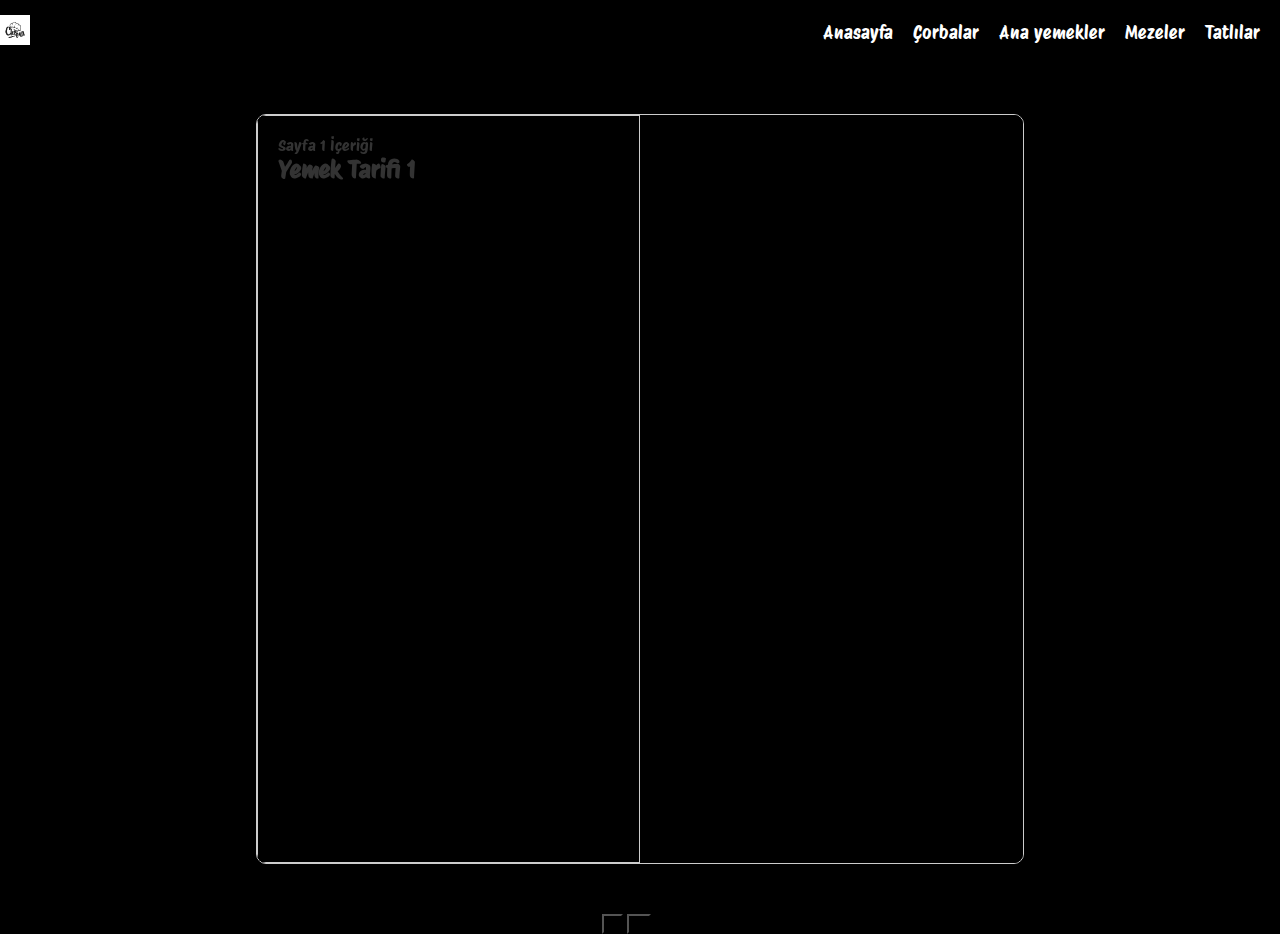
<file: çorbalar.html>
<!DOCTYPE html>
<html lang="en">
    <head>
        <meta charset="UTF-8">
        <meta name="viewport" content="width=device-width, initial-scale=1.0">
        <title>Çorbalar</title>
        <link rel="stylesheet" href="çorbalar.css">
        <link rel="preconnect" href="https://fonts.googleapis.com">
        <link rel="preconnect" href="https://fonts.gstatic.com" crossorigin>
        <link
            href="https://fonts.googleapis.com/css2?family=Protest+Riot&display=swap"
            rel="stylesheet">
        <link
            href="https://cdn.jsdelivr.net/npm/bootstrap@5.3.2/dist/css/bootstrap.min.css"
            rel="stylesheet"
            integrity="sha384-T3c6CoIi6uLrA9TneNEoa7RxnatzjcDSCmG1MXxSR1GAsXEV/Dwwykc2MPK8M2HN"
            crossorigin="anonymous">
    </head>
    <body>
        <!-- ? Navbar -->

        <nav class="navbar">
            <div class="container">
                <a href="#" class="navbar-brand">
                    <img src="chef.png" alt="Chef Logo" width="30" height="30"
                        class="logo">
                </a>
                <ul class="navbar-menu">
                    <li><a href="index.html"
                            class="navbar-link">Anasayfa</a></li>
                    <li><a href="çorbalar.html"
                            class="navbar-link">Çorbalar</a></li>
                    <li><a href="anayemekler.html" class="navbar-link">Ana
                            yemekler</a></li>
                    <li><a href="mezeler.html"
                            class="navbar-link">Mezeler</a></li>
                    <li><a href="tatlı.html"
                            class="navbar-link">Tatlılar</a></li>
                </ul>
            </div>
        </nav>
        <!--Navbar Bitişi  -->

        <!-- Tarif Sitesi -->
        <div class="book">
            <div class="page">
                <div class="page-inner">
                    Sayfa 1 İçeriği
                    <h2>Yemek Tarifi 1</h2>
                    <!-- <img class="yemekresim1" src="https://cdn.yemek.com/mnresize/1250/833/uploads/2021/03/firinda-tavuk-sis-asama-one-cikan.jpg" alt=""> -->
                </div>
            </div>
            <div class="page">
                <div class="page-inner">
                    Sayfa 2 İçeriği
                </div>
            </div>
            <div class="page">
                <div class="page-inner">
                    Sayfa 3 İçeriği
                </div>
            </div>
            <div class="page">
                <div class="page-inner">
                    Sayfa 4 İçeriği
                </div>
            </div>
            <div class="page">
                <div class="page-inner">
                    Sayfa 5 İçeriği
                </div>
            </div>
            <div class="page">
                <div class="page-inner">
                    Sayfa 6 İçeriği
                </div>
            </div>
            <div class="page">
                <div class="page-inner">
                    Sayfa 7 İçeriği
                </div>
            </div>
            <div class="page">
                <div class="page-inner">
                    Sayfa 8 İçeriği
                </div>
            </div>
            <div class="page">
                <div class="page-inner">
                    Sayfa 9 İçeriği
                </div>
            </div>
            <div class="page">
                <div class="page-inner">
                    Sayfa 10 İçeriği
                </div>
            </div>

        </div>

        <div class="butonlar">
            <button class="btn btn-light" id="prevPage">Sol</button>
            <button class="btn btn-light" id="nextPage">Sağ</button>
        </div>
        <script
            src="https://cdn.jsdelivr.net/npm/bootstrap@5.3.2/dist/js/bootstrap.bundle.min.js"
            integrity="sha384-C6RzsynM9kWDrMNeT87bh95OGNyZPhcTNXj1NW7RuBCsyN/o0jlpcV8Qyq46cDfL"
            crossorigin="anonymous"></script>
        <script src="script.js"></script>
        <script src="yeni-script.js"></script>
    </body>
</html>
</file>
<file: çorbalar.css>
* {
    margin: 0;
    padding: 0;
    box-sizing: border-box;
    font-family: "Protest Riot", sans-serif;
    background: black;
}

body {
    background: black !important;
}

.navbar {
    background-color: #000;
    padding: 15px 0;
    transition: background-color 0.3s ease;
}

.container {
    display: flex;
    justify-content: space-between;
    align-items: center;
}

.logo {
    margin-right: 15px;
    color: #fff;
    text-decoration: none;
}

.navbar-menu {
    list-style: none;
    margin: 0;
    padding: 0;
    display: flex;
}

.navbar-menu li {
    margin-right: 20px;
}

.navbar-link {
    color: #fff;
    text-decoration: none;
    font-size: 18px;
    transition: color 0.3s ease;
}

.navbar-link:hover {
    color: gold;
}

.navbar-link:before {
    content: "";
    position: absolute;
    width: 0;
    height: 2px;
    bottom: 0;
    left: 0;
    background-color: gold;
    visibility: hidden;
    transition: all 0.3s ease;
}

.navbar-link:hover:before {
    visibility: visible;
    width: 100%;
}

/*?Navbar tasarımı bitişi  */
.book {
    width: 60%;
    height: 750px;
    /* Defterin yüksekliği */
    margin: 50px auto;
    position: relative;
    /* Sayfaların konumlandırılması için */
    background-color: black;
    border: 1px solid #ccc;
    border-radius: 10px;
    overflow: hidden;
    /* Sayfaların sınırları içinde kalması için */
    perspective: 1500px;
    /* 3 boyutlu dönüş için */
}

.book:before,
.book:after {
    content: '';
    position: absolute;
    top: 0;
    width: 50%;
    height: 100%;
    background-color: #000000;
    transform-origin: left center;
}

.book:after {
    left: 50%;
    transform-origin: right center;
}

.page {
    width: 50%;
    height: 100%;
    position: absolute;
    transform-style: preserve-3d;
    /* 3 boyutlu dönüş için */
    transition: transform 0.5s;
    /* Dönüş animasyonu */
}

.page-inner {
    width: 100%;
    height: 100%;
    background-color: #000000;
    color: #333;
    border: 1px solid #ccc;
    box-sizing: border-box;
    padding: 20px;
    position: absolute;
    /* Sayfaları üst üste koymak için */
}

.page-inner:nth-child(odd) {
    transform-origin: left center;
}

.page-inner:nth-child(even) {
    transform-origin: right center;
}

.page:nth-child(even) .page-inner {
    transform: rotateY(180deg);
    /* Çift sayfalı sayfaların arka yüzünü çevirme */
}

.current-page {
    transform: rotateY(0deg);
}

.next-page {
    transform: rotateY(-180deg);
}

.butonlar {
    margin-left: 47%;
}

.yemekresim1 {
    width: 100%;
    height: 100%;
}
</file>
